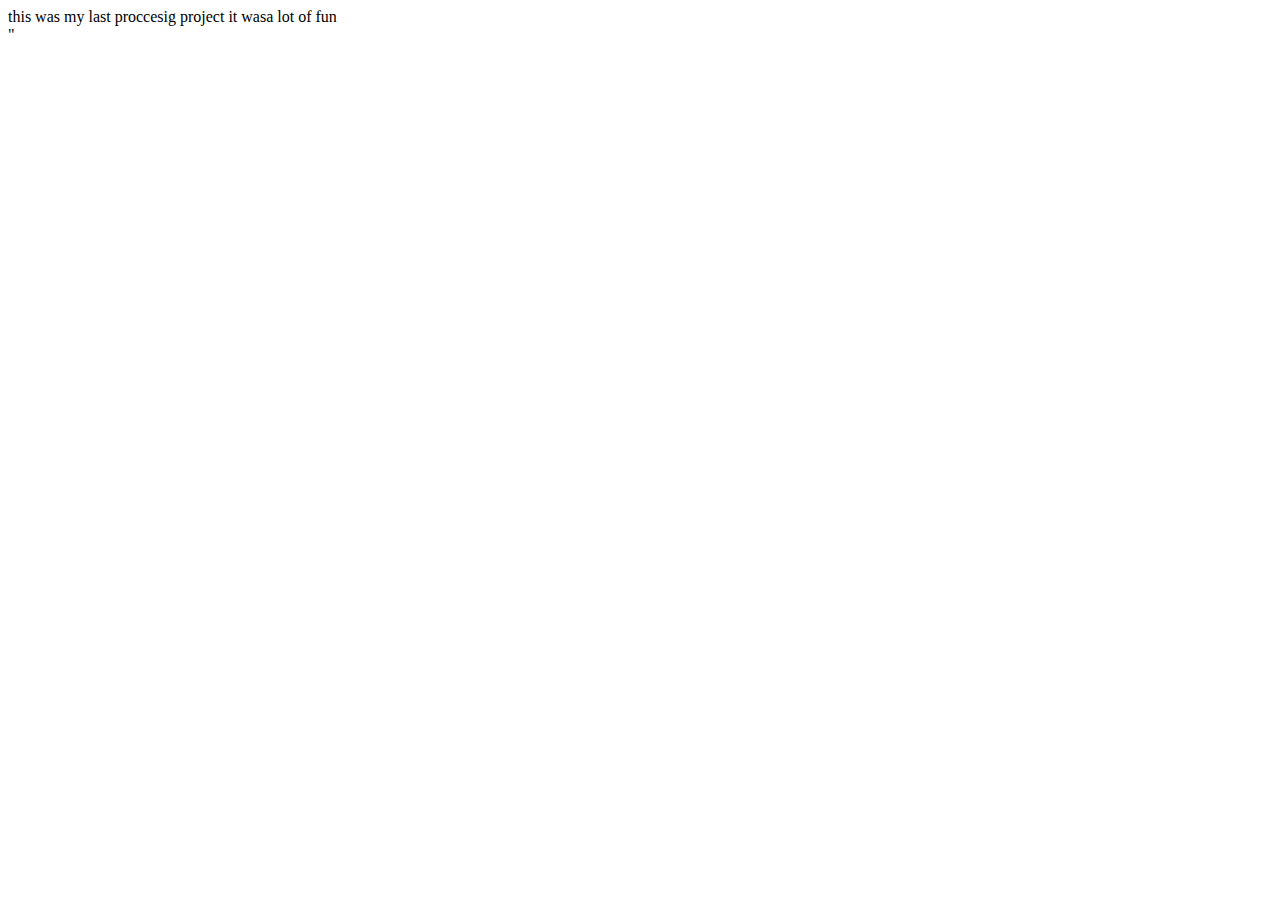
<file: slime.html>
<!DOCTYPE html>
<html>
  <head>
    <meta charset="utf-8">
     <title>slime</title>
<link rel="stylesheet" href="style.css">
  </head>
  <body>
    <img scr="img/ocean.png"
    <p>this was my last proccesig project it wasa lot of fun</p>
    </style>"

  </body>
</html>
</file>
<file: style.css>
nav ul {
  list-style-type: none;
}

nav ul li{
  display: inline;
padding: 0 5px;
margin: 0 10px;
}
span{
  float: right;
}

.icon{
  width: 30px;
  height: 30px;
}

p {
  margin: 0 auto;
  width: 75%;
}

.project-image:hover {
  margin: 0 10px;
  width: 200px;
  height: 200px;
  opacity: 0.75;
  transition: box-shadow 0.5s, opacity 0.5s;
}
.project-image:hover {
  box-shadow: 0 0 5px 5px #555555;
  opacity: 1.0;
}
</file>
